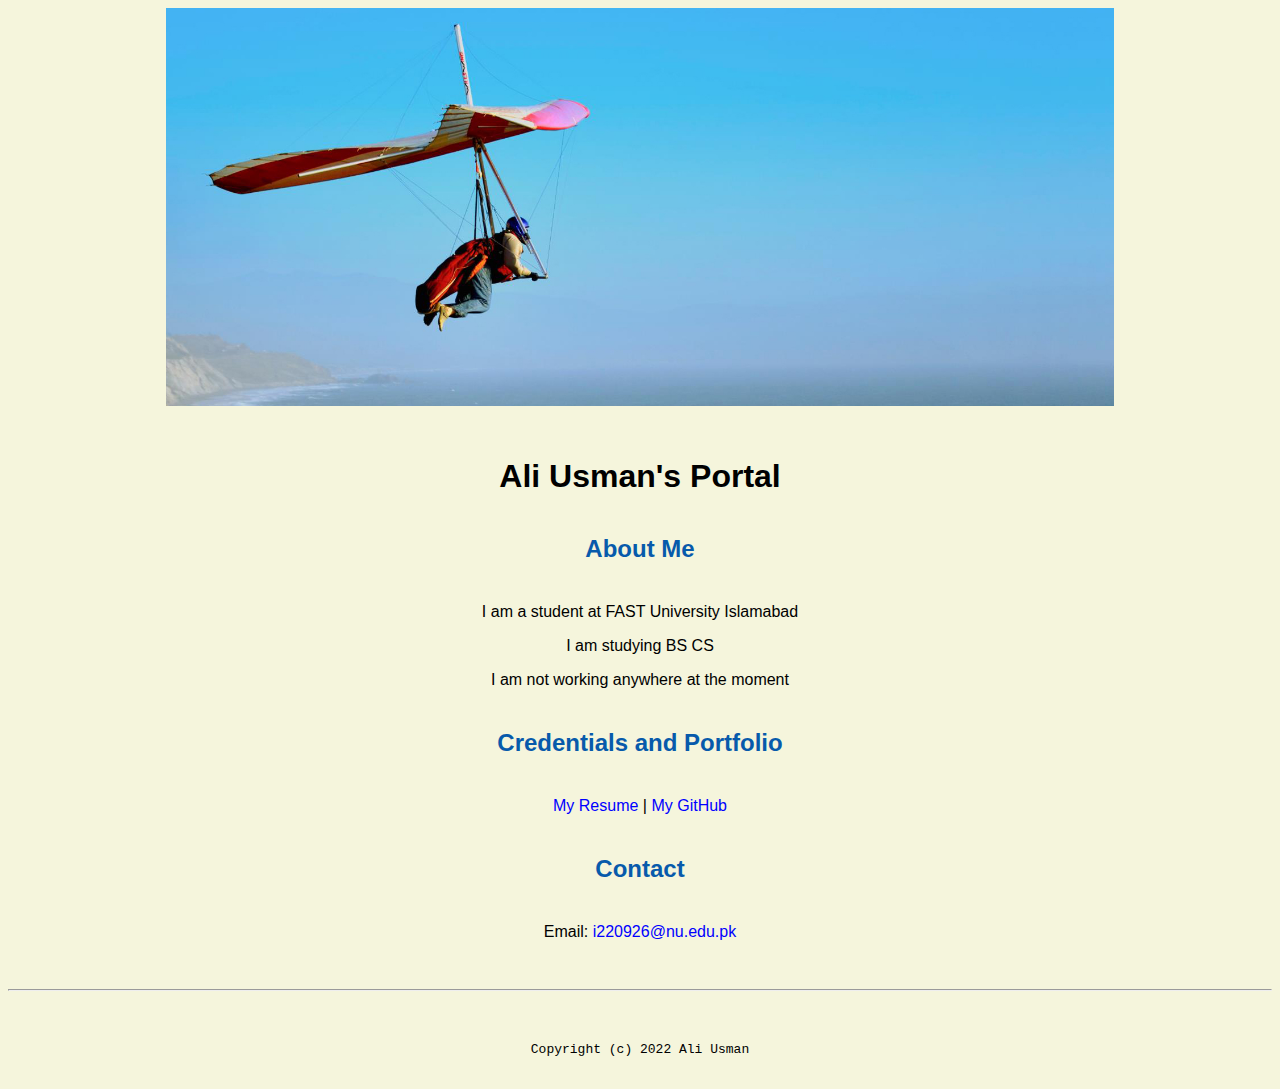
<file: index.html>
<!doctype html>

<!-- this is a comment for human! -->

<html lang="en">

  <header>
    <title>Ali Usman's Portal</title>
    <link rel="stylesheet" href="css/master.css">
    <link rel="FaviconIcon" href="newfavicon.ico" type="image/x-icon">
    <link rel="shortcut" href="newfavicon.ico" type="image/x-icon">
    <meta name="viewport" content="width-device-width, initial-scale-1, shrink-to-fit=no">
    <meta name="name" content="Ali Usman's Portal">
    <meta name="robots" content="noindex, nofollow">
  </header>

  <body>
    <img src="images/banner.jpg" width="75%" alt="banner">
    <h1>Ali Usman's Portal</h1>
    <h2>About Me</h2>
    <p>I am a student at FAST University Islamabad</p>
    <p>I am studying BS CS</p>
    <p>I am not working anywhere at the moment</p>
    <h2>Credentials and Portfolio</h2>

<p><a href="resume.html">My Resume</a> | <a href="https://github.com/aliusman0926">My GitHub</a></p>
<h2>Contact</h2>

<p>Email: <a href="mailto:i220926@nu.edu.pk">i220926@nu.edu.pk</a></p>
  </body>

  <footer>
    <hr>
    <code>Copyright (c) 2022 Ali Usman</code>
  </footer>

</html>
</file>
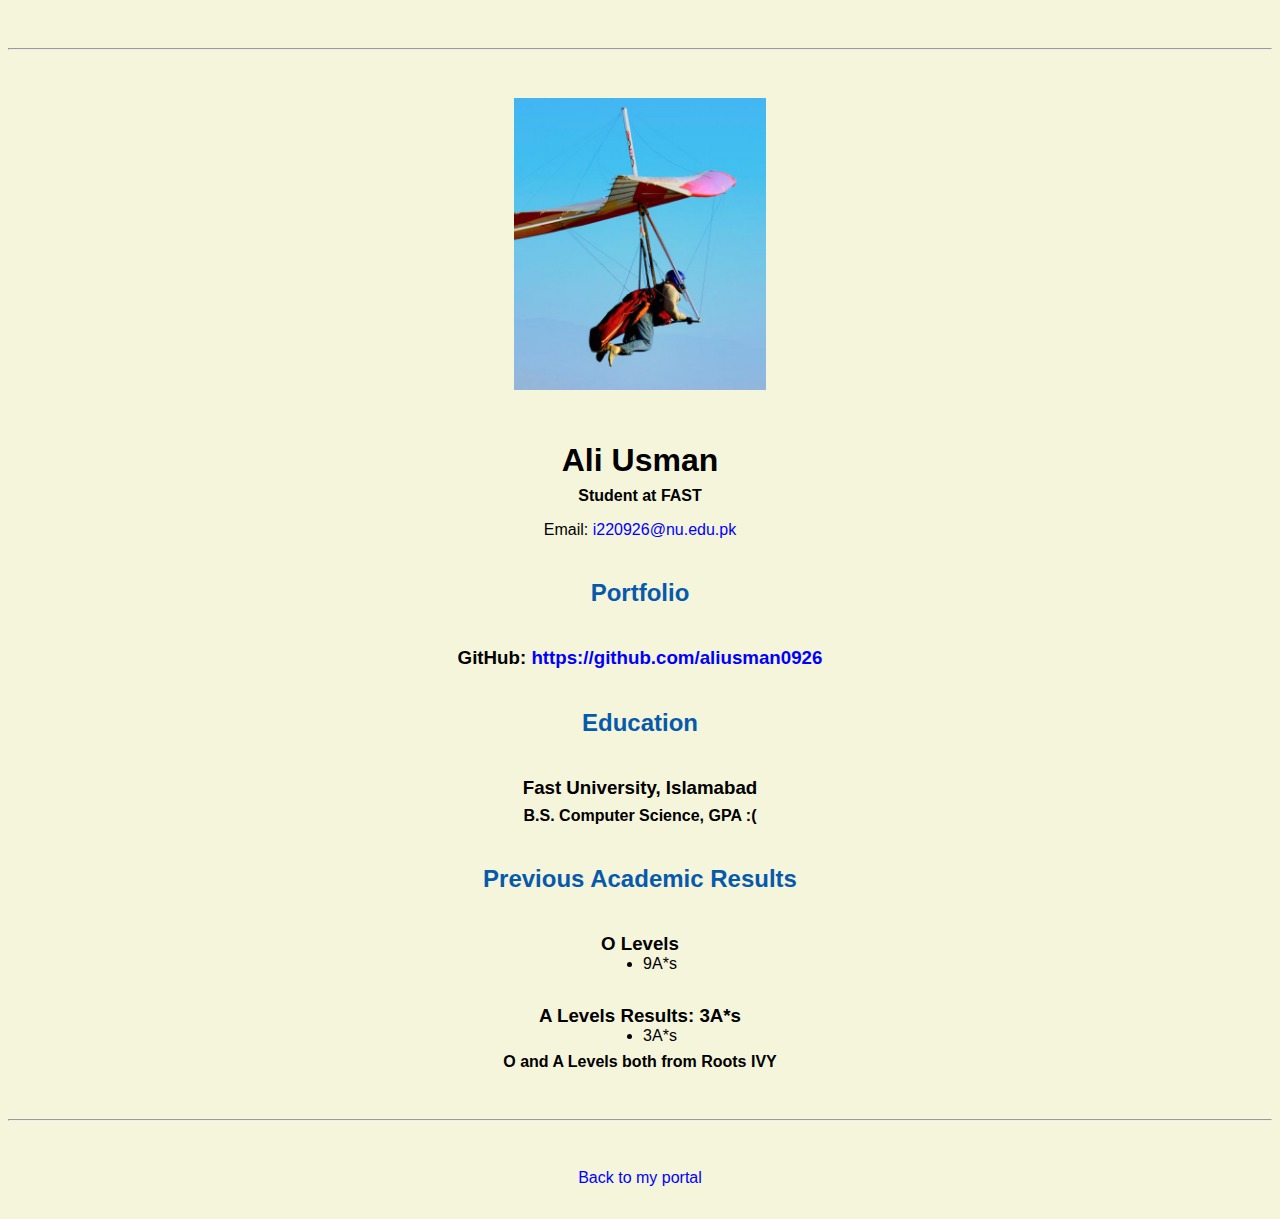
<file: resume.html>
<!doctype html>

<!-- this is a comment for human! -->

<html lang="en">

  <header>
    <title>Ali Usman's Resume</title>
    <link rel="stylesheet" href="css/master.css">
    <link rel="FaviconIcon" href="newfavicon.ico" type="image/x-icon">
    <link rel="shortcut" href="newfavicon.ico" type="image/x-icon">
    <meta name="viewport" content="width-device-width, initial-scale-1, shrink-to-fit=no">
    <meta name="name" content="Ali Usman's Portal">
    <meta name="robots" content="noindex, nofollow">

  </header>

  <body>
    <hr>

    <img src="images/headshot.jpg" alt="Ali Usman's headshot" width="20%">

    <h1>Ali Usman</h1>
    <h4>Student at FAST</h4>

    <p>Email: <a href="mailto:i220926@nu.edu.pk" target="_blank">i220926@nu.edu.pk</a></p>
    <!-- don't post physical address, personal phone number or other personal information on the web! -->

    <h2>Portfolio</h2>
      <h3>GitHub: <a href="https://github.com/aliusman0926" target="_blank">https://github.com/aliusman0926</a></h3>

    <h2>Education</h2>

    <h3>Fast University, Islamabad</h3>
    <h4>B.S. Computer Science, GPA :(</h4>

    <h2>Previous Academic Results</h2>

    <h3>O Levels</h3>
      <ul>
        <li> 9A*s </li>
      </ul>
    <h3>A Levels Results: 3A*s</h3>
      <ul>
        <li>3A*s</li>
      </ul>
    <h4>O and A Levels both from Roots IVY</h4>

  </body>

  <footer>
  <hr>
  <p><a href="index.html">Back to my portal</a><p>
  </footer>

</html>
</file>
<file: css/master.css>
/* Cascading stylesheet for the website */

/* Text inside these asterisks and slashes are comments for human */

  a {
    color: blue; /* set the text color to blue here */
    text-decoration: none; /* This means we do not want hyperlinks to be underlined */
  }

  a:hover {
    color: red;/* set the text color to red here */
    text-decoration: none; /* This means we do not want hyperlinks to be underlined */
  }

  body {
    background-color: beige;
    color:black;
    font-family: Arial, Helvetica, sans-serif;
    text-align: center;
    /* set the background color here */
    /* set the text color to black here */
    /* set the font here */
    /* set the text alignment here */
   }

  footer {
    margin-top: 2rem;
    margin-bottom: 2rem;
  }

  h1 {
    margin-bottom: 0.5rem;
    margin-top: 3rem;
   }

  h2 {
    color: #075AAB; /* set the text color of to #075AAB here */
    margin-bottom: 2.5rem;
    margin-top: 2.5rem;/* set both the bottom margin and top margin to 2.5rem here */
   }

  h3 {
    margin-bottom: 0;
    margin-top: 2rem;
  }

  h4 {
    margin-bottom: 1rem;
    margin-top: 0.5rem;
  }

  h5 {
    margin-top: 0.5rem;
  }

  hr {
    margin-bottom: 3rem;
    margin-top: 3rem;
  }

  /* this controls how the bullet points in the resume page looks */
  ul {
    display: table;
    margin: 0 auto;
    text-align: left;
  }
</file>
